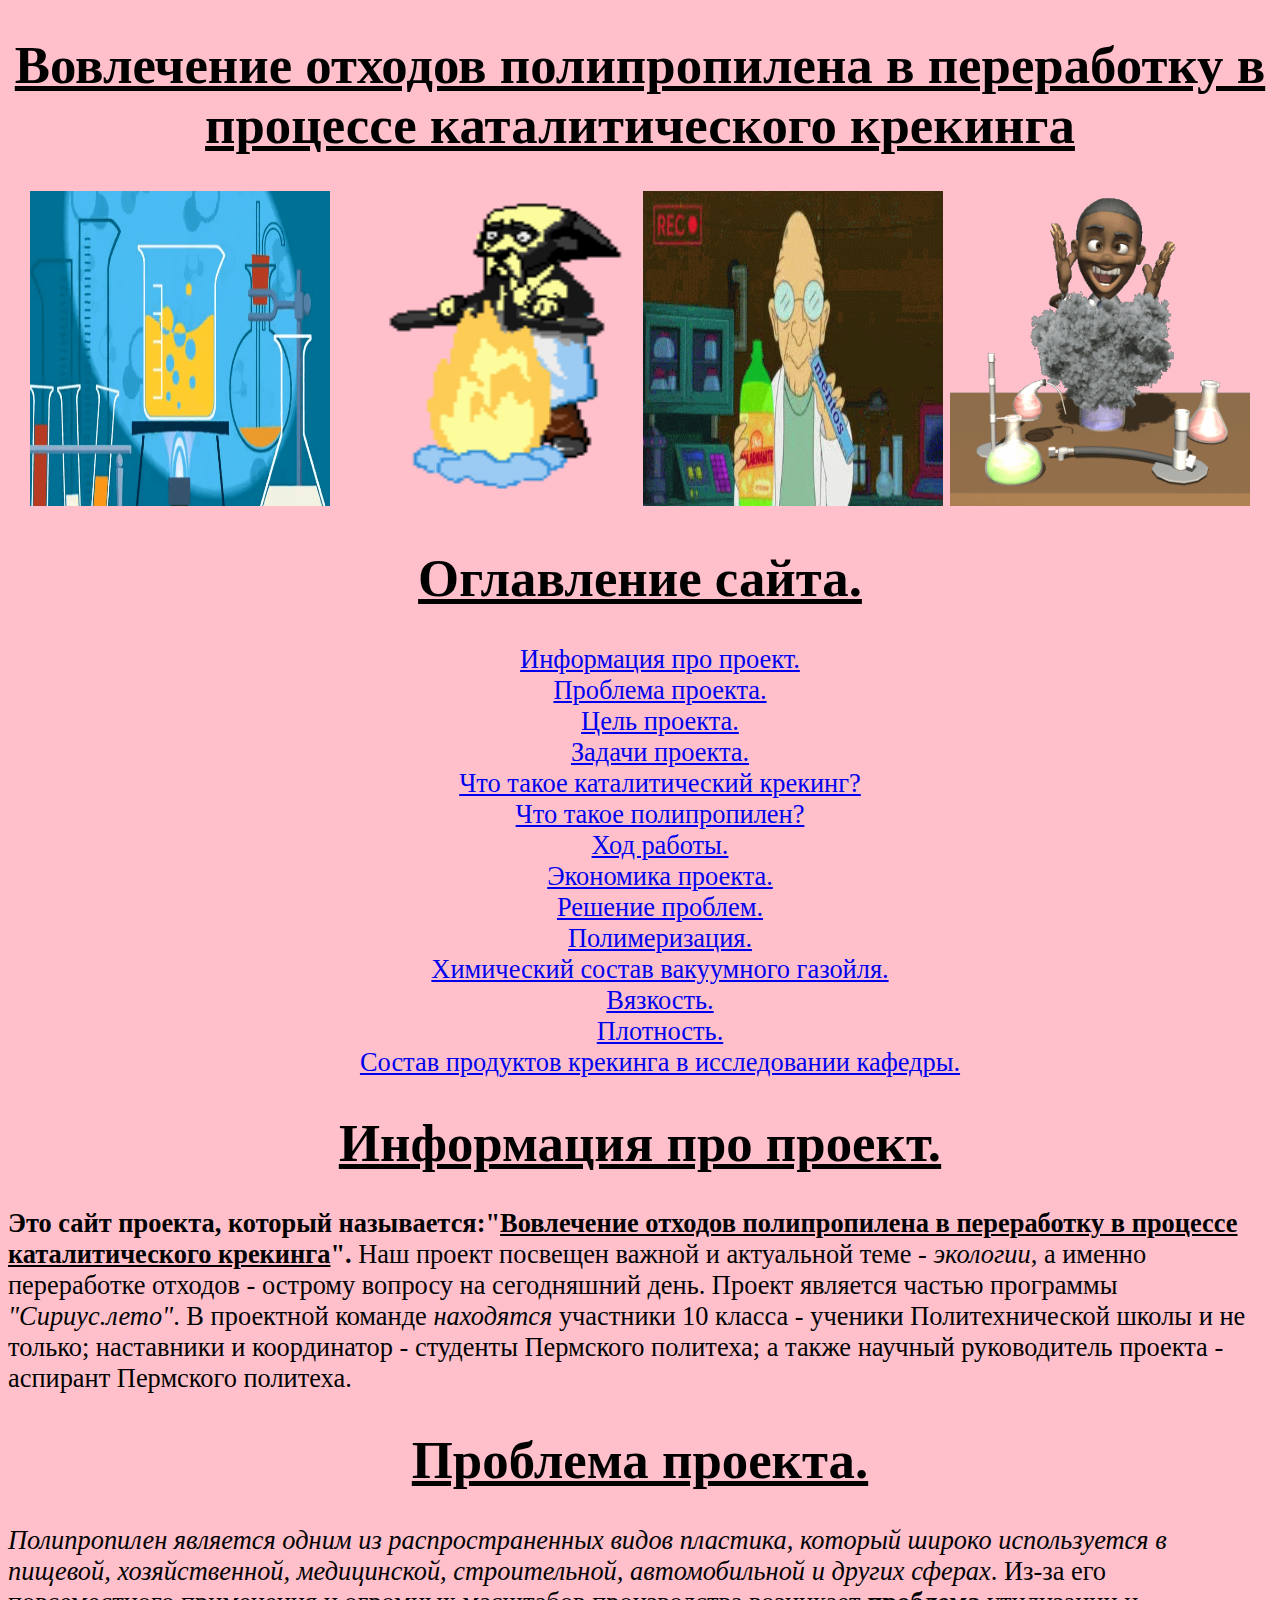
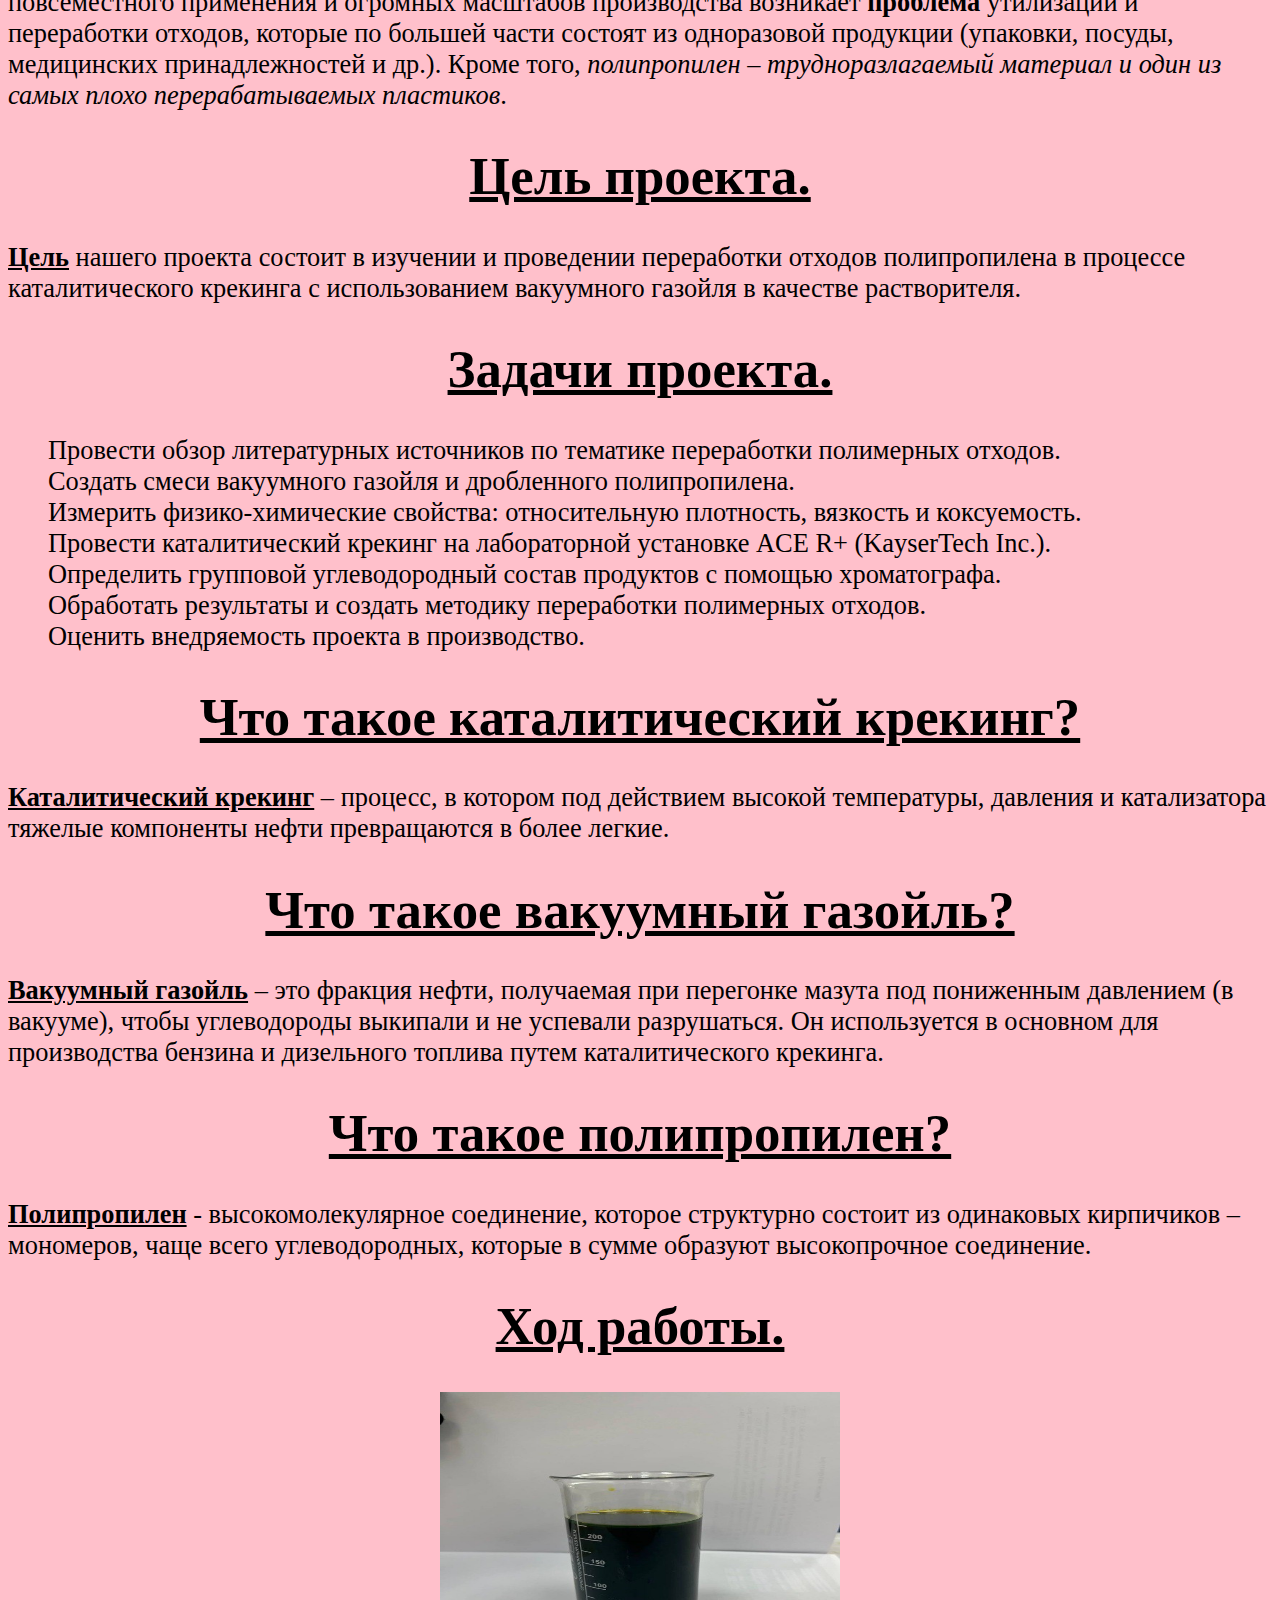
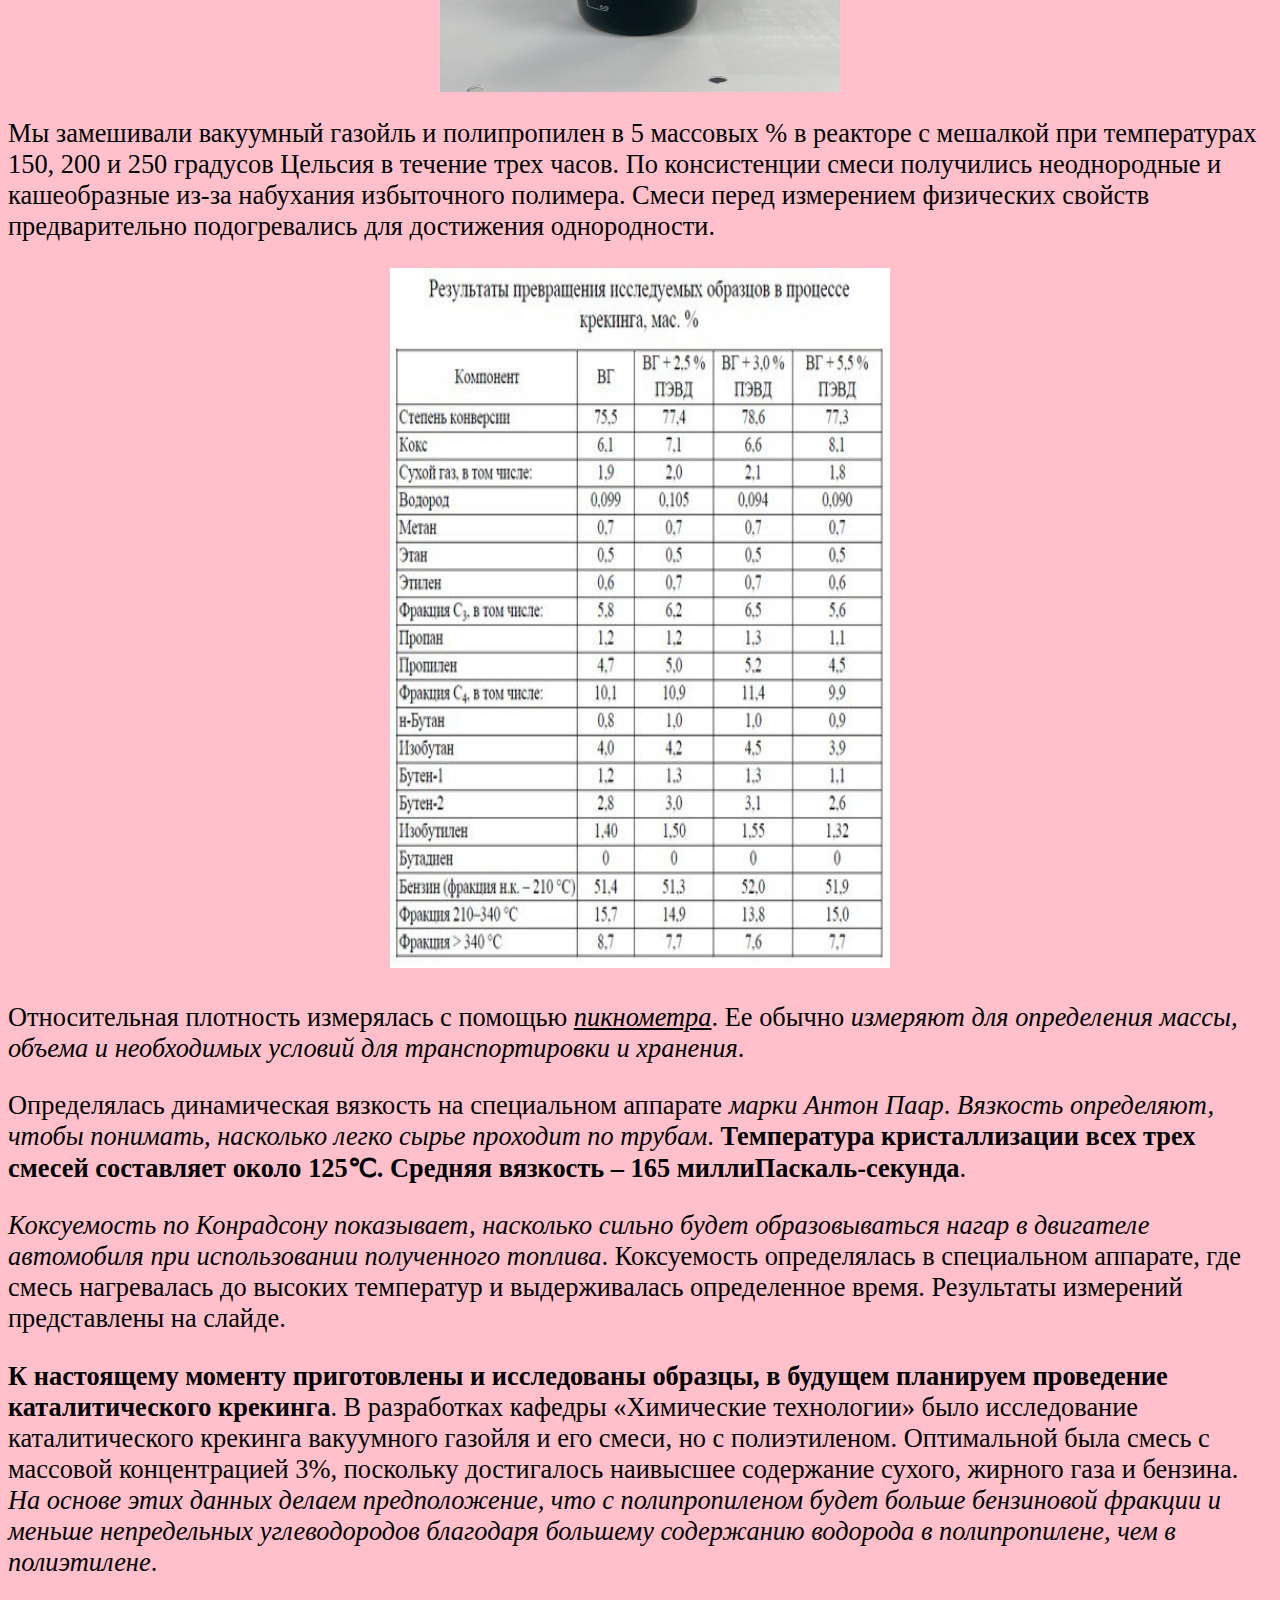
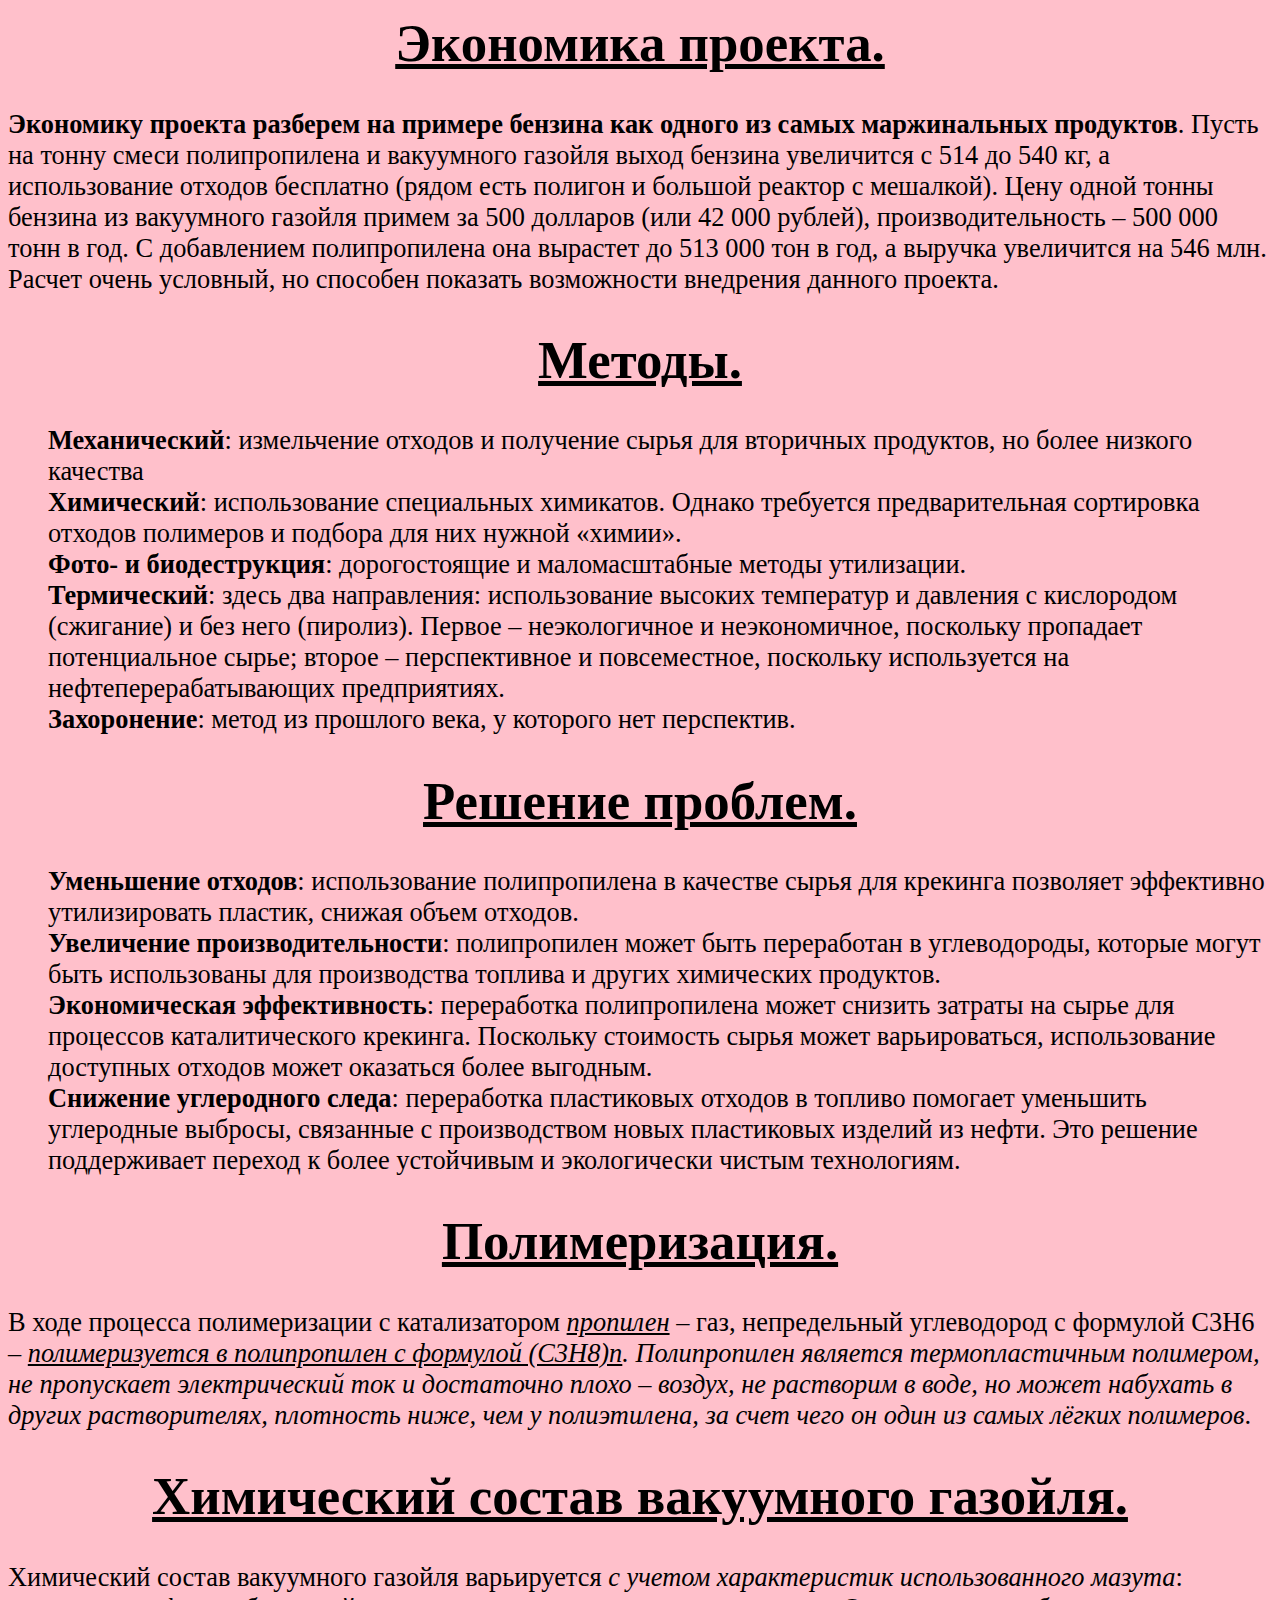
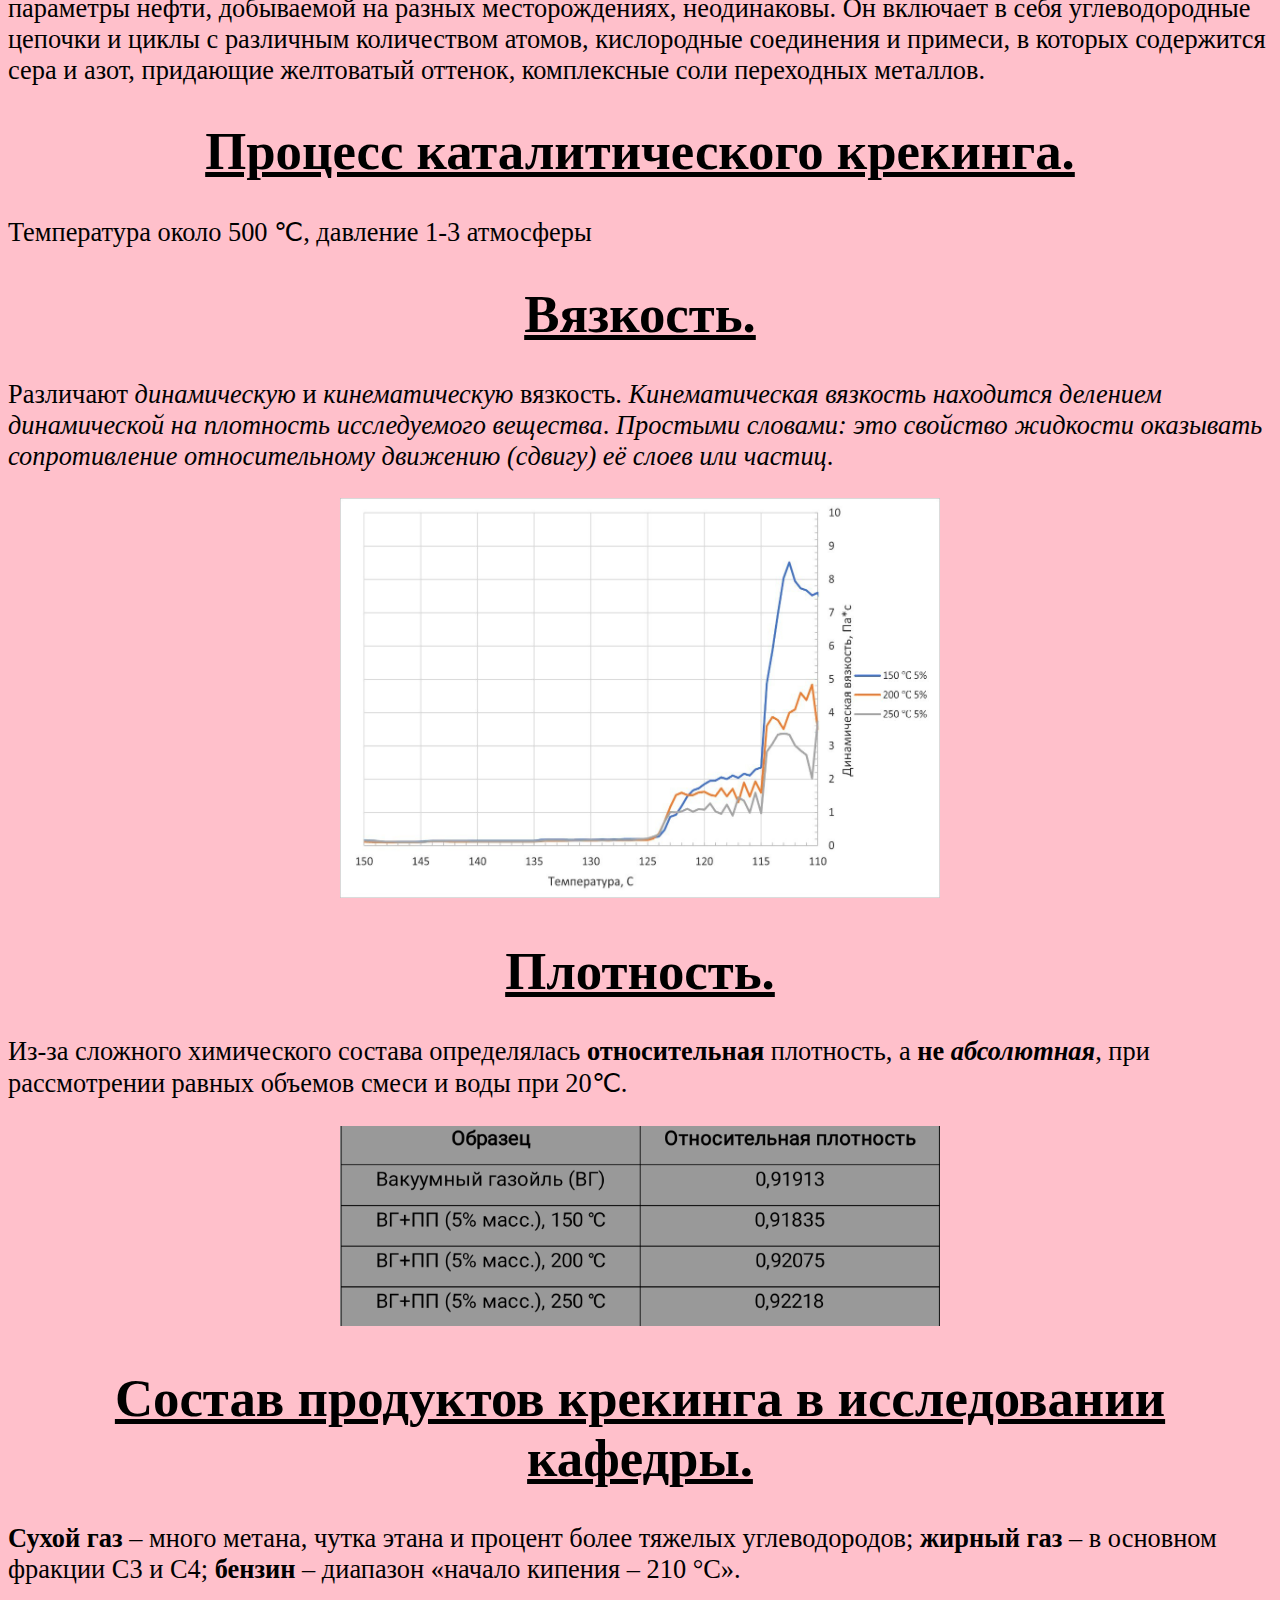
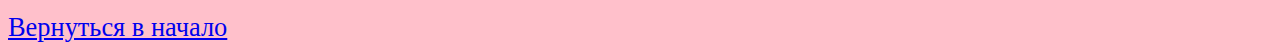
<file: index.html>
<!DOCTYPE html>
    <html>
    <head>
    <meta charset="utf-8">
    <title>Вовлечение отходов полипропилена в переработку в процессе каталитического крекинга</title>
    <link rel="stylesheet" href="styles.css">
    <style>
         body {
            background-color:pink;
            font-size: 165%
        }
    </style>
    </head>

    <body>
        <header>
            <a name="nachalo"><h1>Вовлечение отходов полипропилена в переработку в процессе каталитического крекинга</h1>
        </header>
 
   <center><img src="img/gif.gif" width="300" height="315">
   <img src="img/gif2.gif" width="300" height="315">
   <img src="img/gif3.gif" width="300" height="315">
   <img src="img/gif4.gif" width="300" height="315"></center>


   <h1>Оглавление сайта.</h1>
   <nav> 
    <ul>
        <li><a href="#1">Информация про проект.</a></li>
        <li><a href="#2">Проблема проекта.</a></li>
        <li><a href="#3">Цель проекта.</a></li>
        <li><a href="#4">Задачи проекта.</a></li>
        <li><a href="#5">Что такое каталитический крекинг?</a></li>
        <li><a href="#7">Что такое полипропилен?</a></li>
        <li><a href="#8">Ход работы.</a></li>
        <li><a href="#9">Экономика проекта.</a></li>
        <li><a href="#11">Решение проблем.</a></li>
        <li><a href="#12">Полимеризация.</a></li>
        <li><a href="#13">Химический состав вакуумного газойля.</a></li>
        <li><a href="#15">Вязкость.</a></li>
        <li><a href="#16">Плотность.</a></li>
        <li><a href="#17">Состав продуктов крекинга в исследовании кафедры.</a></li>
    </ul>
    </nav>

<h1><a name="1"></a><b><u>Информация про проект.</u></b></h1>
<p> <b>Это сайт проекта, который называется:"<u>Вовлечение отходов полипропилена в переработку в процессе каталитического крекинга</u>".</b>
Наш проект посвещен важной и актуальной теме - <i>экологии</i>, а именно переработке отходов - острому вопросу на сегодняшний день.
Проект является частью программы<i> "Сириус.лето"</i>. В проектной команде <i>находятся</i> участники 10 класса - ученики Политехнической школы и не только; наставники и координатор - студенты Пермского политеха; а также научный руководитель проекта - аспирант Пермского политеха.</p>

<h1><a name="2"></a>Проблема проекта.</h1>
<p> <i>Полипропилен является одним из распространенных видов пластика, который широко используется в пищевой, хозяйственной,
 медицинской, строительной, автомобильной и других сферах</i>. Из-за его повсеместного применения и огромных масштабов
 производства возникает <b>проблема</b> утилизации и переработки отходов, которые по большей части состоят из одноразовой
 продукции (упаковки, посуды, медицинских принадлежностей и др.). Кроме того, <i>полипропилен – трудноразлагаемый материал
 и один из самых плохо перерабатываемых пластиков</i>.</p>

<h1><a name="3"></a>Цель проекта.</h1>
<p><b><u>Цель</u></b> нашего проекта состоит в изучении и проведении переработки отходов полипропилена в процессе каталитического крекинга
 с использованием вакуумного газойля в качестве растворителя. </p>

<h1><a name="4"></a>Задачи проекта.</h1>
<ul>
<li>Провести обзор литературных источников по тематике переработки полимерных отходов.</li>
<li>Создать смеси вакуумного газойля и дробленного полипропилена.</li>
<li>Измерить физико-химические свойства: относительную плотность, вязкость и коксуемость.</li>
<li>Провести каталитический крекинг на лабораторной установке ACE R+ (KayserTech Inc.).</li>
<li>Определить групповой углеводородный состав продуктов с помощью хроматографа.</li>
<li>Обработать результаты и создать методику переработки полимерных отходов.</li>
<li>Оценить внедряемость проекта в производство.</li>
</ul>

<h1><a name="5"></a>Что такое каталитический крекинг?</h1>
<p><b><u>Каталитический крекинг</u></b> – процесс, в котором под действием высокой температуры, давления и катализатора тяжелые
 компоненты нефти превращаются в более легкие.</p>

<h1><a name="6"></a>Что такое вакуумный газойль?</h1>
<p><b><u>Вакуумный газойль</u></b> – это фракция нефти, получаемая при перегонке мазута под пониженным давлением (в вакууме),
 чтобы углеводороды выкипали и не успевали разрушаться. Он используется в основном для производства бензина и дизельного
 топлива путем каталитического крекинга.</p>

<h1><a name="7"></a>Что такое полипропилен?</h1>
<p><b><u>Полипропилен</u></b> - высокомолекулярное соединение, которое структурно состоит из одинаковых кирпичиков – мономеров, чаще
 всего углеводородных, которые в сумме образуют высокопрочное соединение. </p>

<h1><a name="8"></a>Ход работы.</h1>
<center><img src="img/photo_2025-04-03_17-20-40.jpg" width="400" height="300" alt="Вакуумный газойль" align=center></center>
<p>Мы замешивали вакуумный газойль и полипропилен в 5 массовых % в реакторе с мешалкой при температурах 150, 200 и 250 градусов Цельсия в течение трех часов. По консистенции смеси получились неоднородные и кашеобразные из-за набухания избыточного полимера. Смеси перед измерением физических свойств предварительно подогревались для достижения однородности.</p>
<center><img src="img/photo_2025-04-08_23-48-53.jpg" width="500" height="700" alt="Результаты" aligt=center></center>
<p>Относительная плотность измерялась с помощью <u><i>пикнометра</u></i>. Ее обычно <i>измеряют для определения массы, объема и необходимых условий для транспортировки и хранения</i>.</p>

<p>Определялась динамическая вязкость на специальном аппарате <i>марки Антон Паар</i>. <i>Вязкость определяют, чтобы понимать, насколько легко сырье проходит по трубам</i>. <b>Температура кристаллизации всех трех смесей составляет около 125℃. Средняя вязкость – 165 миллиПаскаль-секунда</b>.</p>

<p><i>Коксуемость по Конрадсону показывает, насколько сильно будет образовываться нагар в двигателе автомобиля при использовании полученного топлива</i>. Коксуемость определялась в специальном аппарате, где смесь нагревалась до высоких температур и выдерживалась определенное время. Результаты измерений представлены на слайде.</p>

<p><b>К настоящему моменту приготовлены и исследованы образцы, в будущем планируем проведение каталитического крекинга</b>.
В разработках кафедры «Химические технологии» было исследование каталитического крекинга вакуумного газойля и его смеси, но с полиэтиленом. Оптимальной была смесь c массовой концентрацией 3%, поскольку достигалось наивысшее содержание сухого, жирного газа и бензина. <i>На основе этих данных делаем предположение, что с полипропиленом будет больше бензиновой фракции и меньше непредельных углеводородов благодаря большему содержанию водорода в полипропилене, чем в полиэтилене</i>.</p>

<h1><a name="9"></a>Экономика проекта.</h1>
<p><b>Экономику проекта разберем на примере бензина как одного из самых маржинальных продуктов</b>. Пусть на тонну смеси полипропилена и вакуумного газойля выход бензина увеличится с 514 до 540 кг, а использование отходов бесплатно (рядом есть полигон и большой реактор с мешалкой). Цену одной тонны бензина из вакуумного газойля примем за 500 долларов (или 42 000 рублей), производительность – 500 000 тонн в год. С добавлением полипропилена она вырастет до 513 000 тон в год, а выручка увеличится на 546 млн. Расчет очень условный, но способен показать возможности внедрения данного проекта.</p>

<h1><a name="10"></a>Методы.</h1>
<ul>
<li><b>Механический</b>: измельчение отходов и получение сырья для вторичных продуктов, но более низкого качества</li>
<li><b>Химический</b>: использование специальных химикатов. Однако требуется предварительная сортировка отходов полимеров и подбора для них нужной «химии».</li>
<li><b>Фото- и биодеструкция</b>: дорогостоящие и маломасштабные методы утилизации.</li>
<li><b>Термический</b>: здесь два направления: использование высоких температур и давления с кислородом (сжигание) и без него (пиролиз). Первое – неэкологичное и неэкономичное, поскольку пропадает потенциальное сырье; второе – перспективное и повсеместное, поскольку используется на нефтеперерабатывающих предприятиях.</li>
<li><b>Захоронение</b>: метод из прошлого века, у которого нет перспектив.</li>
</ul>

<h1><a name="11"></a>Решение проблем.</h1>
<ul>
<li><b>Уменьшение отходов</b>: использование полипропилена в качестве сырья для крекинга позволяет эффективно утилизировать пластик, снижая объем отходов.</li>
<li><b>Увеличение производительности</b>: полипропилен может быть переработан в углеводороды, которые могут быть использованы для производства топлива и других химических продуктов.</li>
<li><b>Экономическая эффективность</b>: переработка полипропилена может снизить затраты на сырье для процессов каталитического крекинга. Поскольку стоимость сырья может варьироваться, использование доступных отходов может оказаться более выгодным.</li>
<li><b>Снижение углеродного следа</b>: переработка пластиковых отходов в топливо помогает уменьшить углеродные выбросы, связанные с производством новых пластиковых изделий из нефти. Это решение поддерживает переход к более устойчивым и экологически чистым технологиям.</li>
</ul>

<h1><a name="12"></a>Полимеризация.</h1>
<p>В ходе процесса полимеризации с катализатором <i><u>пропилен</u></i> – газ, непредельный углеводород с формулой C3H6 – <i><u>полимеризуется в полипропилен с формулой (C3H8)n</u>. Полипропилен является термопластичным полимером, не пропускает электрический ток и достаточно плохо – воздух, не растворим в воде, но может набухать в других растворителях, плотность ниже, чем у полиэтилена, за счет чего он один из самых лёгких полимеров</i>.</p>

<h1><a name="13"></a>Химический состав вакуумного газойля.</h1>
<p>Химический состав вакуумного газойля варьируется <i>с учетом характеристик использованного мазута</i>: параметры нефти, добываемой на разных месторождениях, неодинаковы. Он включает в себя углеводородные цепочки и циклы с различным количеством атомов, кислородные соединения и примеси, в которых содержится сера и азот, придающие желтоватый оттенок, комплексные соли переходных металлов.</p>

<h1><a name="14"></a>Процесс каталитического крекинга.</h1>
<p>Температура около 500 ℃, давление 1-3 атмосферы</p>

<h1><a name="15"></a>Вязкость.</h1>
<p>Различают <i>динамическую</i> и <i>кинематическую</i> вязкость. <i>Кинематическая вязкость находится делением динамической на плотность исследуемого вещества</i>. <i>Простыми словами: это свойство жидкости оказывать сопротивление относительному движению (сдвигу) её слоев или частиц</i>.</p> 
<center><img src="img/photo_2025-04-03_17-20-57.jpg" width="600" height="400" alt="Результаты" aligt=center></center>

<h1><a name="16"></a>Плотность.</h1>
<p>Из-за сложного химического состава определялась <b>относительная</b> плотность, а <b>не <i>абсолютная</i></b>, при рассмотрении равных объемов смеси и воды при 20℃.</p>
<center><img src="img/IMG_20250401_224231.jpg" width="600" height="200" alt="Результаты" aligt=center></center>

<h1><a name="17"></a>Состав продуктов крекинга в исследовании кафедры.</h1>
<p><b>Сухой газ</b> – много метана, чутка этана и процент более тяжелых углеводородов; <b>жирный газ</b> – в основном фракции С3 и С4; <b>бензин</b> – диапазон «начало кипения – 210 °С».</p>


<a href="#nachalo">Вернуться в начало</a>

   </body>
</html>
</file>
<file: styles.css>
nav {
text-align:center;
}

h1 {
text-align: center;
text-decoration: underline;
}

ul, li {
list-style:none
}
</file>
